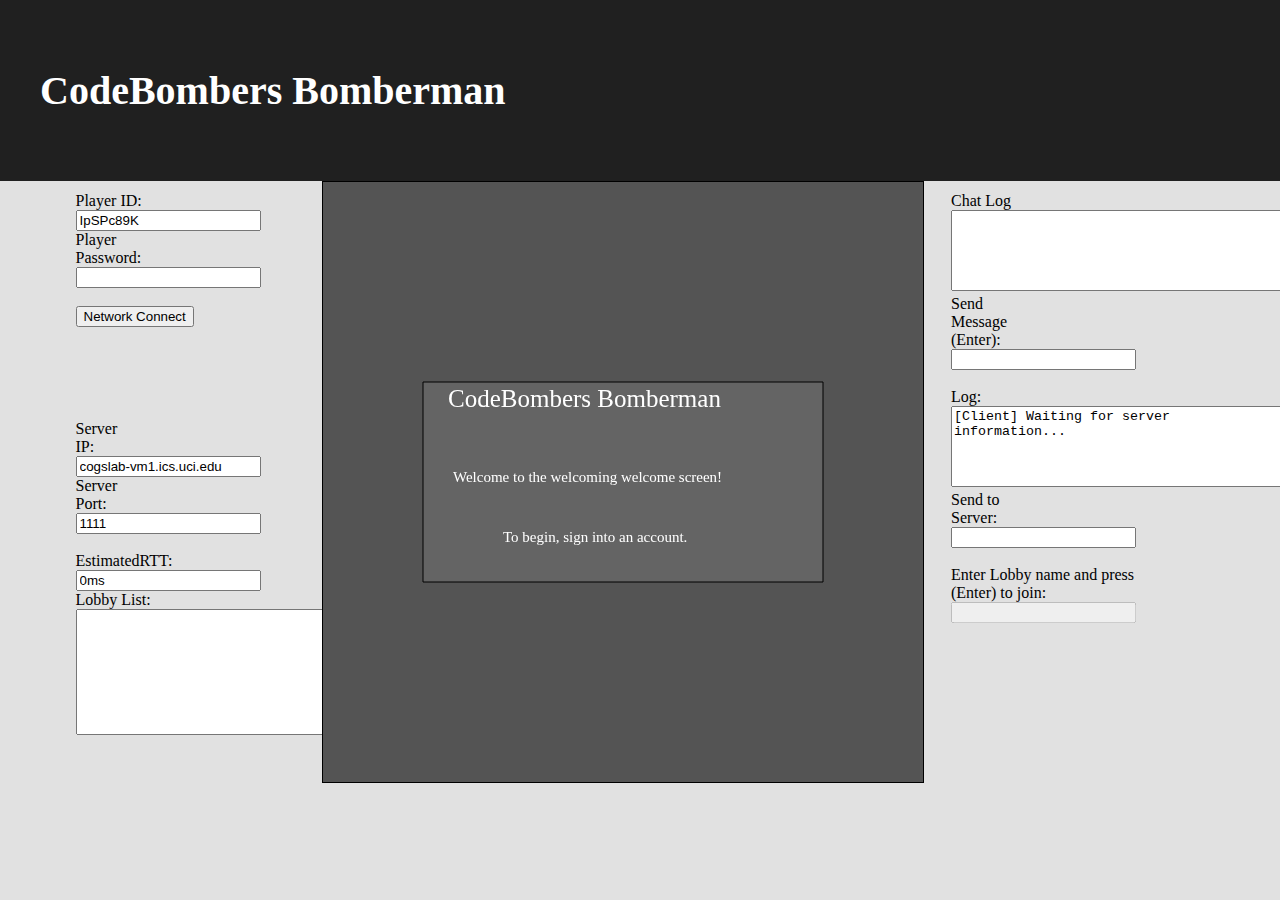
<file: index.html>
<!DOCTYPE html>
<html lang="en">
<head>
    <!-- Title of the page (displayed inside the browser's tab) -->
    <title>CodeBombers Bomberman</title>

    <!-- CSS -->
    <link rel="stylesheet" href="css/style.css">
</head><body>
    <!-- JS -->
    <script language="javascript" src="js/utils.js"></script>
    <script language="javascript" src="js/levels.js"></script>
    <script language="javascript" src="js/board.js"></script>
    <script language="javascript" src="js/bomb.js"></script>
    <script language="javascript" src="js/button.js"></script>
    <script language="javascript" src="js/player.js"></script>
    <script language="javascript" src="js/bomberman.js"></script>
    <script language="javascript" src="js/network.js"></script>
    <script language="javascript" src="js/fancywebsocket.js"></script>    <script src="https://ajax.googleapis.com/ajax/libs/jquery/1.7.1/jquery.min.js"></script>
    
    <header id="title">
        <h1>CodeBombers Bomberman</h1>
    </header>

    <div id="container">
        <div id="inputContainer">
            <div id="userPassContainer">

                Player ID: <input type='text' id='pid' name='pid' value="">
	            Player Password: <input type="password" id="pw" name="pw" value="">
            </div>
            <script> makeRandomID() </script>
            <br />
            <div id="confirmationContainer">
                <div id="connectButton">
    		        <input type="button" id="NetworkConnect" value="Network Connect" onClick="ConnectToServer();" />
	            </div>
                <div id="question" style="visibility:hidden">
                    This username does not exist. Would you like to create a new account instead?
                </div>
                <div id="yesButton">
    		        <input type="button" id="yes" value="Yes" style="visibility:hidden"onClick="Yes();" />
	            </div>
                <div class="noButton">
    		        <input type="button" id="no" value="No" style="visibility:hidden" onClick="No();" />
	            </div>
            </div>
            <br />
            <div id="addressPortContainer">
                Server IP: <input type='text' id='ip' name='ip' value="cogslab-vm1.ics.uci.edu">
                <!--Server IP: <input type='text' id='ip' name='ip' value="127.0.0.1">-->
                Server Port: <input type='text' id='port' name='port' value="1111"><br/>
            </div>
            <br />
            <div id="estimateContainer">
                EstimatedRTT: <input type='text' id='RTT' name='RTT' value="0ms">
            </div>
            <div id='lobbyListContainer'>
                Lobby List:
                <div>
                    <textarea rows="8" cols="40" id='lobbyList' name='lobbyList' readonly='readonly'></textarea><br/>
                </div>
            </div>
            <div id="refreshButton">
                <input type="button" id="Refresh" value="Refresh" onclick="RefreshLobbyList();" />
            </div>
        </div>

        <div id="canvasContainer">
            <canvas id="canvas" width="600" height="600"></canvas>
        </div>

        <div id="chatContainer">
            <div id='log1'>
                Chat Log <textarea rows="5" cols="40" id='chatlog' name='chatlog' readonly='readonly'></textarea><br/>
                Send Message (Enter): <input type='text' id='chat' name='chat' />
            </div>
            <br/>
            <div id='log2'>
		        Log: <textarea rows="5" cols="40" id='log' name='log' readonly='readonly'></textarea>
		        Send to Server: <input type='text' id='message' name='message' />
            </div>
                <br />
                Enter Lobby name and press (Enter) to join: <input type="text" id="lobby" name="lobby" value="">
                <br />
                <div id="JoinCreateLobby">
                    <input type="button" id="JoinCreateLobby" value="Join/Create Lobby" onclick="JoinCreateLobby();" />
                </div>
                <input type="button" id="Spectate" value="Spectate" onclick="Spectate();" />
                <br /> <!--Click on (Spectate) to watch instead!-->
                <div id="spectateText" style="visibility:hidden">
                    Click on (Spectate) to watch instead!
                </div>
                
                <div id="startButton">
    		    	<input type="button" id="Start" value="Start" onClick="Start();" />
	        	</div>
    
            	<div id="leaveButton">
                	<input type="button" id="Leave" value="Logout" onclick="Leave();" />
            	</div>
	       </div>

            
            	
            
        </div>
    </div>

    <script> drawMenu(1) </script>
    <script>document.getElementById('Spectate').style.visibility = 'hidden';</script>
	<script>document.getElementById('Start').style.visibility = 'hidden';</script>
    <script>document.getElementById('JoinCreateLobby').style.visibility = 'hidden';</script>
    <script>document.getElementById('lobby').disabled = true;</script>
    <script>document.getElementById('refreshButton').style.visibility = 'hidden';</script>
    <script>document.getElementById('Leave').style.visibility = 'hidden';</script>
	<script>document.getElementById('Restart').style.visibility = 'hidden';</script>
	<script>log("[Client] Waiting for server information...");</script>


</body>
</html>
</file>
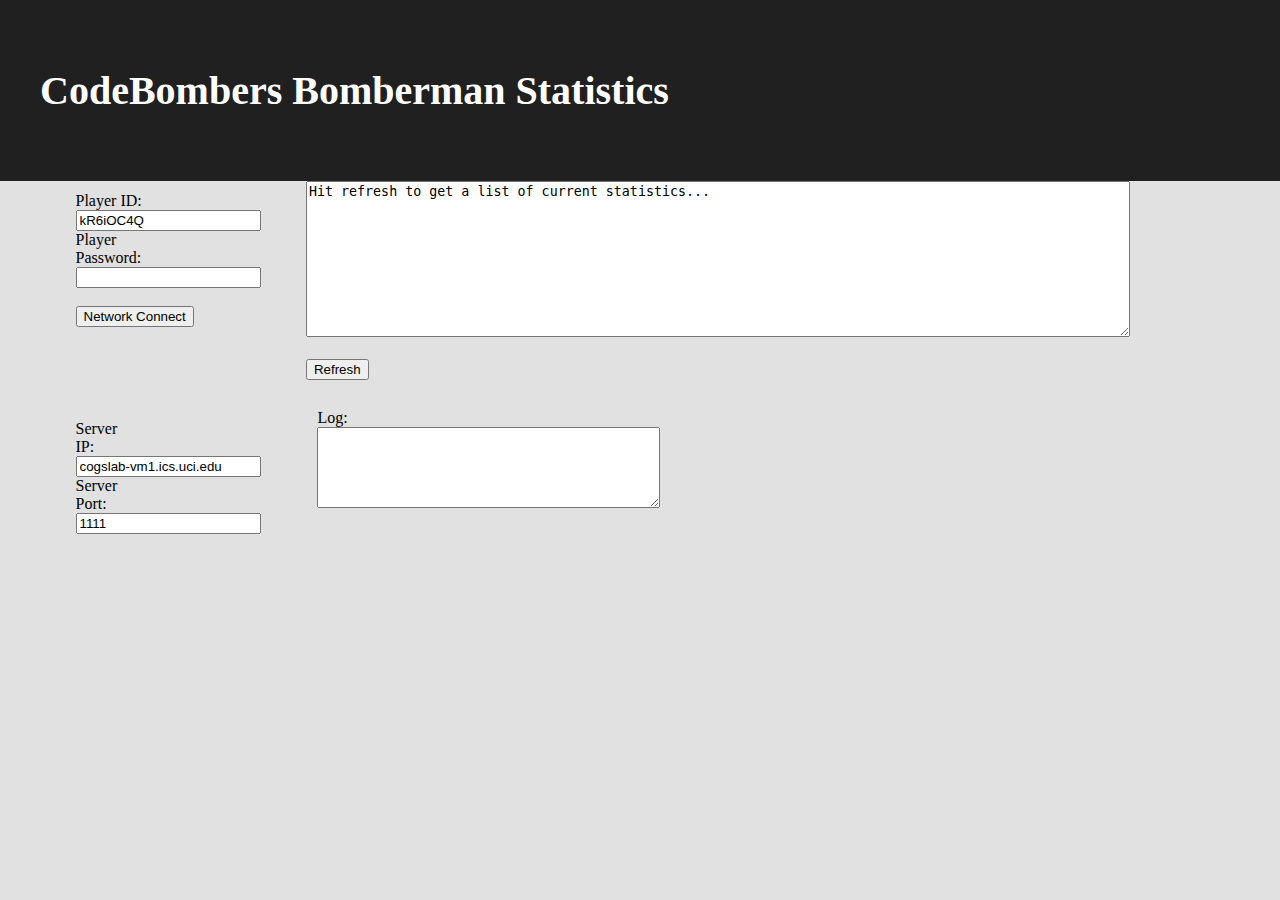
<file: stats.html>
<!DOCTYPE html>
<html lang="en">
<head>
    <!-- Title of the page (displayed inside the browser's tab) -->
    <title>CodeBombers Bomberman Statistics</title>

    <!-- CSS -->
    <link rel="stylesheet" href="css/style.css">
</head><body>
<!-- JS -->
<script language="javascript" src="js/utils.js"></script>
<script language="javascript" src="js/levels.js"></script>
<script language="javascript" src="js/board.js"></script>
<script language="javascript" src="js/bomb.js"></script>
<script language="javascript" src="js/button.js"></script>
<script language="javascript" src="js/player.js"></script>
<script language="javascript" src="js/bomberman.js"></script>
<script language="javascript" src="js/network.js"></script>
<script language="javascript" src="js/fancywebsocket.js"></script>    <script src="https://ajax.googleapis.com/ajax/libs/jquery/1.7.1/jquery.min.js"></script>

<header id="title">
    <h1>CodeBombers Bomberman Statistics</h1>
</header>

<div id="container">
    <div id="inputContainer">
        <div id="userPassContainer">
            Player ID: <input type='text' id='pid' name='pid' value="">
            Player Password: <input type="password" id="pw" name="pw" value="">
        </div>
        <script> makeRandomID() </script>
        <br />
        <div id="confirmationContainer">
            <div id="connectButton">
                <input type="button" id="NetworkConnect" value="Network Connect" onClick="ConnectToServer();" />
            </div>
            <div id="question" style="visibility:hidden">
                This username does not exist. Would you like to create a new account instead?
            </div>
            <div id="yesButton">
                <input type="button" id="yes" value="Yes" style="visibility:hidden"onClick="Yes();" />
            </div>
            <div class="noButton">
                <input type="button" id="no" value="No" style="visibility:hidden" onClick="No();" />
            </div>
        </div>
        <br />
        <div id="addressPortContainer">
            Server IP: <input type='text' id='ip' name='ip' value="cogslab-vm1.ics.uci.edu">
            Server Port: <input type='text' id='port' name='port' value="1111"><br/>
        </div>
    </div>

    <div id='log3'>
        <textarea rows="10" cols="100" id='statstable' name='statstable' readonly='readonly'></textarea><br/>
    </div>
    <br/>
    <div id="refreshButton">
        <input type="button" id="Refresh" value="Refresh" onclick="Refresh();" />
    </div>

    <div id="chatContainer">
        <br/>
        <div id='log2'>
            Log: <textarea rows="5" cols="40" id='log' name='log' readonly='readonly'></textarea>
        </div>
    </div>

</div>

<script>statsTable("Hit refresh to get a list of current statistics...");</script>

</body>
</html>
</file>
<file: css/style.css>
@import url(http://fonts.googleapis.com/css?family=Open+Sans:700);

html {
    color: black;
}

body {
    background-color: #e1e1e1;
    margin: 0;
    padding: 0;
}

#title {
	padding: 2em;
    color: white;
    background-color: #202020;
    clear: left;
    text-align: left;
	font-size: 20px;
}

#container {
    width:90%;
    margin: 0 auto;
    clear:both;
}

#inputContainer {
	width:19%;
	float:left;
	padding:1%;
}

#confirmationContainer {
	width:100%;
	clear:both;
}

#connectButton {
}

#yesButton {
	width:50%;
	float:left;
}

#noButton {
	width:50%;
	float:right;
}

#addressPortContainer {
	width:15%;

}

#estimateContainer {
	width:15%;

}

#userPassContainer {
	width:40%;

}

#chatContainer {
    width:19%;
    float:left;
	padding:1%;
}

#Lobby1Container {
    float:left;
}

#Lobby1 {
    float:left;
}

#Spectate1 {
    float:left;
}

#Lobby2Container {
    float: left;
}

#Lobby2 {
    float: left;
}

#Spectate2 {
    float: left;
}

#Lobby3Container {
    float: left;
}

#Lobby3 {
    float: left;
}

#Spectate3 {
    float: left;
}

#Lobby4Container {
    float: left;
}

#Lobby4 {
    float: left;
}

#Spectate4 {
    float: left;
}

#log1 {
    width:33%;
}

#log2 {
    width:33%;
}

#startButton {

}

#canvas {
    display: block;
    border: 1px solid #000;
	background-color: #545454;
    margin: 0 auto;
    top: 0;
    bottom: 0;
    right: 0;
    left: 0;
}

#canvasContainer {
	width:55%;
	float:left;
}
</file>
